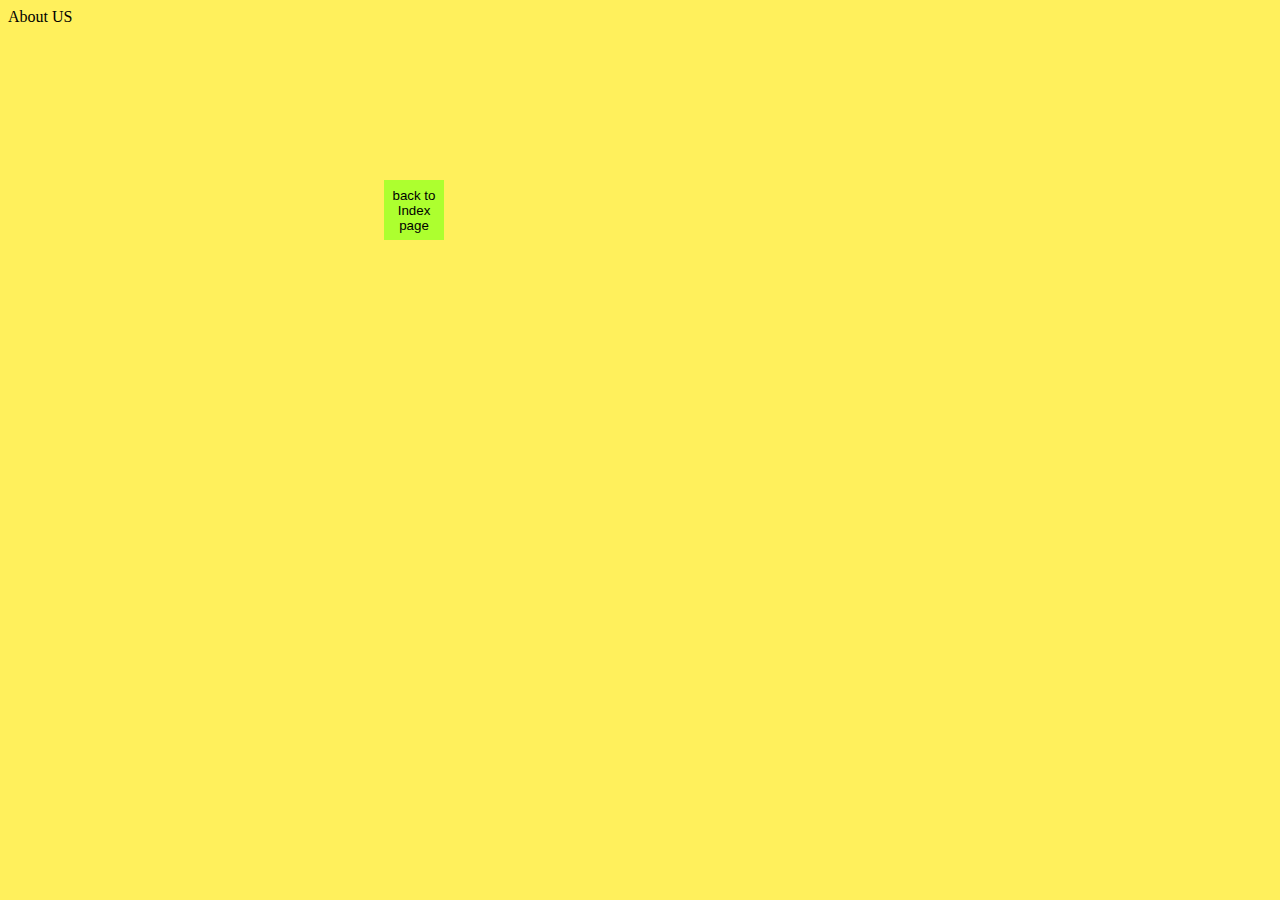
<file: Betty-mango/aboutUs.html>
<!DOCTYPE html>
<html lang="en">
<head>
    <meta charset="UTF-8">
    <meta name="viewport" content="width=device-width, initial-scale=1.0">
    <link rel="stylesheet" type="text/css" href="styleIndex.css">
    <meta http-equiv="X-UA-Compatible" content="ie=edge">
    <title>Document</title>
</head>
<body>
    About US
 <div class="btnAll">
    <button class="buttonAboutUsMenuIndex" onclick="self.location.href='./index.html'">
        back to Index page</button>
    </div>
</body>
</html>
</file>
<file: Betty-mango/styleIndex.css>
/*Entire Website*/
body{
  background-color: #FFF05C;
}
.btnAll>button{
  border: 0px;
}

/*Indivisual Page*/
.topHeader{
  width: 100%;
}
.websiteName{
  color: white;
  font-family: 'Dosis', sans-serif;
  font-size: 100px;
  left : 9px;
}

.logo pos($left, $top) {
  position: absolute;
  left: $left;
  top: $top;
}

#logo{
  left : 9px;
  top : 1px;
  width : 70px;
  height : 179px;
}
.st1{
  fill:#FCB555;
  stroke:#FFFFFF;
  stroke-miterlimit:10;
}
.st0{
  fill:#FFFFFF;
  stroke:#000000;
  stroke-miterlimit:10;
}

.buttonIndexMenu{
  
  font-family: 'Fascinate', cursive;
  font-size:15px;
  width: 50px;
  color:green;
  }
.buttonIndexMenu1{

  background-color: blue;
  width: 100px;
  height: 100px;
  position: absolute;
  margin: auto;
  top: 70%;
  left: 20%;
}

.buttonIndexMenu2{
 
  background-color:transparent;
  width: 60px;
  height: 60px;
  position: absolute;
  margin: auto;
  top: 50%;
  left: 80%;
}

.bottonImage2{
 width:60px;
 height:60px;
}

.buttonAboutUsMenuIndex{
  background-color:greenyellow;
  width: 60px;
  height: 60px;
  position: absolute;
  margin: auto;
  top: 20%;
  left: 30%;
}
</file>
